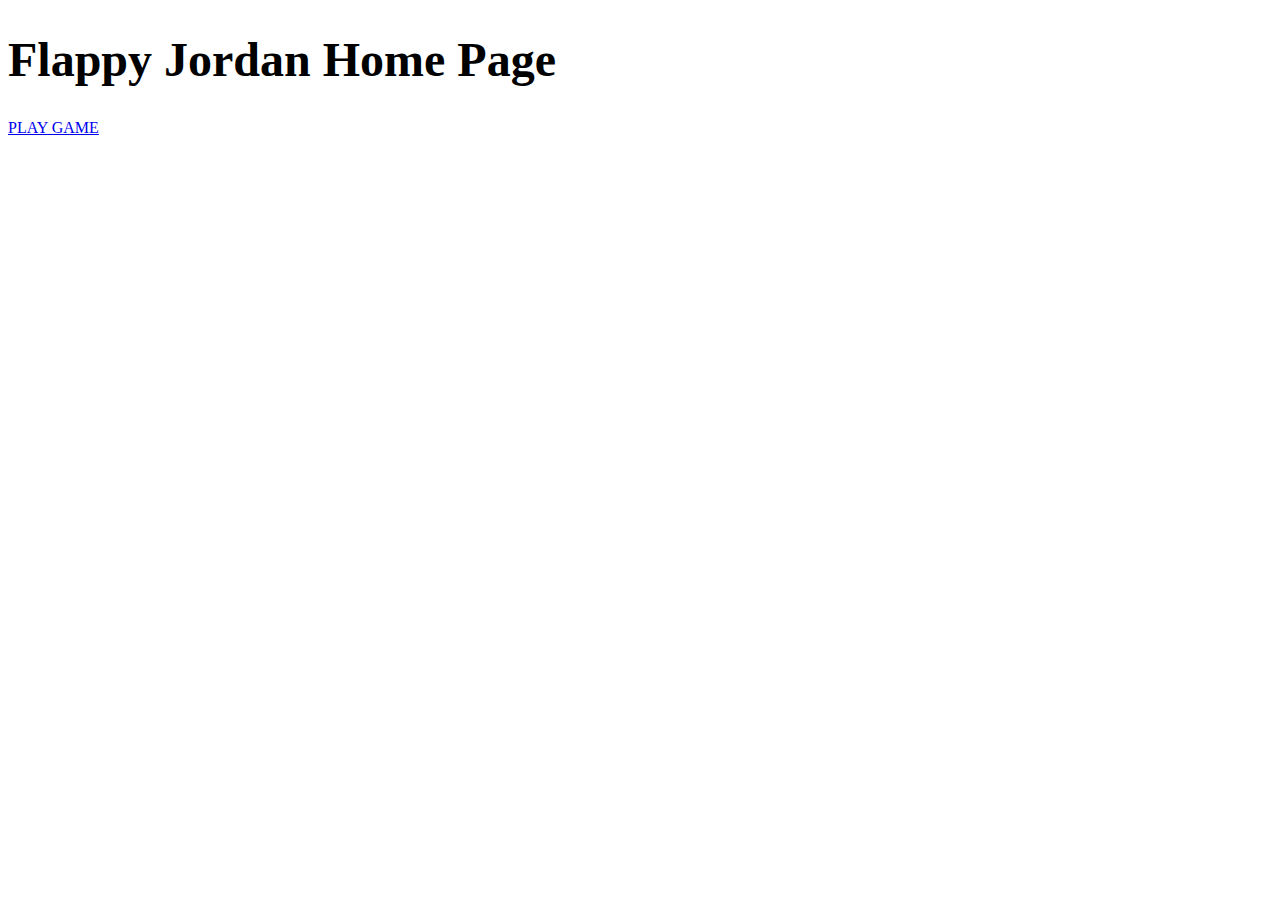
<file: index.html>
<!DOCTYPE html>
<html lang="en">
<head>
    <link type="text/css" rel="stylesheet" href="/styles.css"/>
    <meta charset="UTF-8">
    <meta http-equiv="X-UA-Compatible" content="IE=edge">
    <meta name="viewport" content="width=device-width, initial-scale=1.0">
    <title>Flappy Jordan - Home</title>
</head>
<body>
    <h1 class="header">Flappy Jordan Home Page</h1>
    <a href="/game">PLAY GAME</a>
</body>
</html>
</file>
<file: styles.css>
.header{
    font-size: 3rem;
    font-family: Calibri, Calibri
}
</file>
